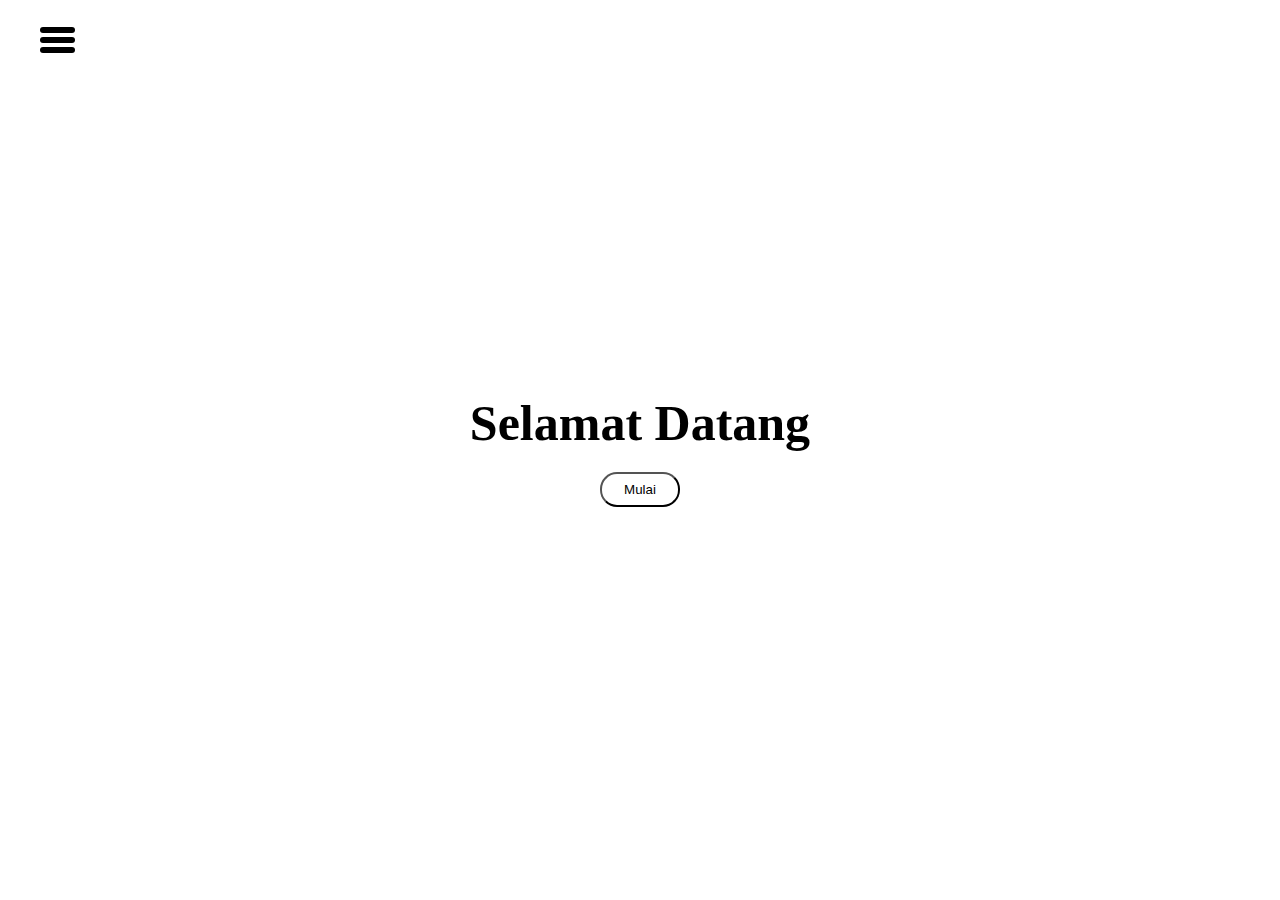
<file: index.html>
<!DOCTYPE html>
<html lang="en">
<head>
	<meta charset="UTF-8">
	<meta name="viewport" content="width=device-width, initial-scale=1.0">
	<title>Pintasan Satria</title>
	<link rel="stylesheet" href="css/style.css">
</head>
<body>
	<div class="container">
		<nav>
			<div class="menu-toggle">
				<span></span>
				<span></span>
				<span></span>
			</div>
		</nav>
		<div class="conten">
			<div class="isi">			
				<h2>Selamat Datang</h2>
				<button>
					<a href="code/main.html">Mulai</a>
				</button>
			</div>	
		</div>
	</div>
</body>
</html>
</file>
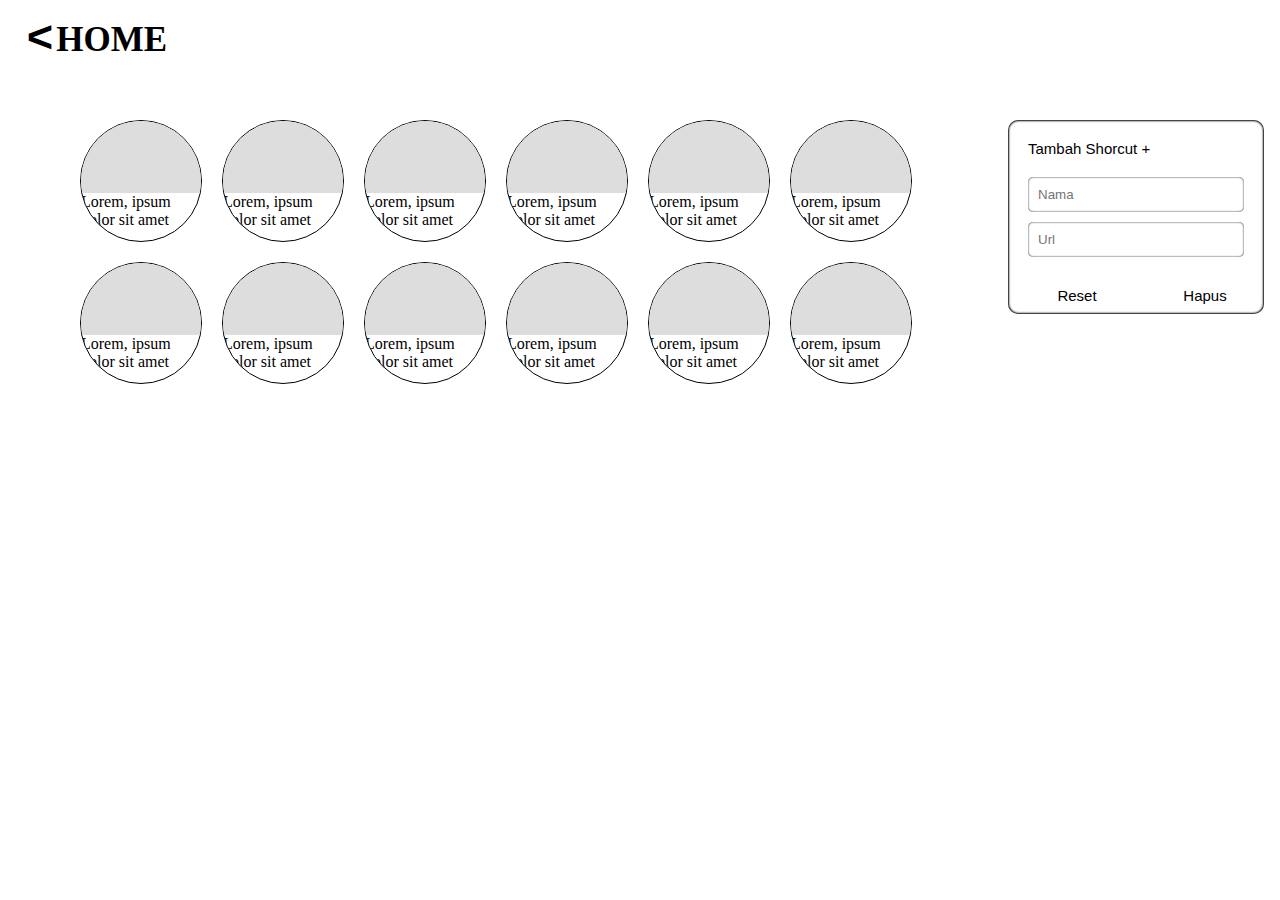
<file: code/main.html>
<!DOCTYPE html>
<html lang="en">
<head>
	<meta charset="UTF-8">
	<meta name="viewport" content="width=device-width, initial-scale=1.0">
	<title>Main</title>
	<link rel="stylesheet" href="../css/style.css">
</head>
<body>
	<div class="container">
		<div class="back">
			<a href="../index.html">
				<span>&lt </span>
				<span>HOME</span>
			</a>
		</div>

		<div class="side">
			<div class="isi">
				<!--  car -->
				<div class="card">
					<div class="header"></div>
					<div class="keterangan">
						<p>
							Lorem, ipsum dolor sit amet 
						</p>
					</div>
				</div>
				<div class="card">
					<div class="header"></div>
					<div class="keterangan">
						<p>
							Lorem, ipsum dolor sit amet 
						</p>
					</div>
				</div>
				<div class="card">
					<div class="header"></div>
					<div class="keterangan">
						<p>
							Lorem, ipsum dolor sit amet 
						</p>
					</div>
				</div>
				<div class="card">
					<div class="header"></div>
					<div class="keterangan">
						<p>
							Lorem, ipsum dolor sit amet 
						</p>
					</div>
				</div>
				<div class="card">
					<div class="header"></div>
					<div class="keterangan">
						<p>
							Lorem, ipsum dolor sit amet 
						</p>
					</div>
				</div>
				<div class="card">
					<div class="header"></div>
					<div class="keterangan">
						<p>
							Lorem, ipsum dolor sit amet 
						</p>
					</div>
				</div>
				<div class="card">
					<div class="header"></div>
					<div class="keterangan">
						<p>
							Lorem, ipsum dolor sit amet 
						</p>
					</div>
				</div>
				<div class="card">
					<div class="header"></div>
					<div class="keterangan">
						<p>
							Lorem, ipsum dolor sit amet 
						</p>
					</div>
				</div>
				<div class="card">
					<div class="header"></div>
					<div class="keterangan">
						<p>
							Lorem, ipsum dolor sit amet 
						</p>
					</div>
				</div>
				<div class="card">
					<div class="header"></div>
					<div class="keterangan">
						<p>
							Lorem, ipsum dolor sit amet 
						</p>
					</div>
				</div>
				<div class="card">
					<div class="header"></div>
					<div class="keterangan">
						<p>
							Lorem, ipsum dolor sit amet 
						</p>
					</div>
				</div>
				<div class="card">
					<div class="header"></div>
					<div class="keterangan">
						<p>
							Lorem, ipsum dolor sit amet 
						</p>
					</div>
				</div>
				<!-- end card -->
			</div>
			<div class="sidebar">
				<form action="">
					<button>Tambah Shorcut +</button>
					<input type="text" placeholder="Nama">
					<input type="text" placeholder="Url">
				</form>	
				<div class="tombol">
					<button>Reset</button>
					<button>Hapus</button>
				</div>
			</div>
		</div>
	</div>
</body>
</html>
</file>
<file: css/style.css>
*{
	margin:0;
	padding: 0;
}

body{
	font-family: serif;
	/*background-image: url(../img/Walpaper.jpg);*/
	/*background-size: cover;*/
	min-height: 100vh;
	overflow-x: hidden;
}

.container{
	position: relative;
	box-sizing: border-box;
	width:100%;
	height:100vh;
	/*border:1px solid black;*/
}

nav{
	display: flex;
	height:80px;
	align-items: center;
	box-sizing: border-box;
	margin:auto;
	z-index: 9999;
	position: absolute;
}

nav .menu-toggle{
	display: flex;
	height:30px;
	/*border:1px solid black;*/
	position: relative;
	flex-direction: column;
	justify-content: space-around;
	align-items: center;
	box-sizing: border-box;
	left:40px;
}

nav .menu-toggle span{
	background: black;
	border-radius:6px;
	width: 35px;
	height:6px;
}

.conten{
	display: flex;
	justify-content: center;
	align-items: center;
	/*border:1px solid black;*/
	height:100vh;
}

h2{
	font-size: 50px;
}

.conten .isi{
	text-align: center;
	align-items: center;
	width:50%;
	height:50%px;
	margin:auto;
	/*border:1px solid black;*/
	display: flex;	
	flex-direction: column;
}

.conten .isi span{
	margin:auto;

}

.isi button{
	height:35px;
	width:80px;
	border-radius: 17px;
	margin-top: 20px;
	background: none;
}

.conten .isi button a{
	text-decoration: none;
	color: black;
}




/* file main.php */

.container .back{
	/*background-color: lightgreen;*/
	height: 80px;
	box-sizing: border-box;
	/*border:1px solid black;*/
	display: flex;
}

.container .back a{
	text-decoration: none;
	color:#000000;
	margin-left: 15px;
	font-size: 35px;
	font-weight: bold;
	display: flex;
	align-items: center;
	box-sizing: border-box;
	width: 12%;
	padding-left: 10px;
	justify-content: space-around;
	/*border:1px solid black;*/
}

.container .back a span:first-child{
	font-size: 45px;
	font-family: "Courier New";
}

.container .side{
	width:100%;
	display: flex;
	/*border:1px solid black;*/
	margin:40px auto;
	justify-content: space-around;
}

.container .side .isi{
	width:75%;
	/*border:1px solid black;*/
	display: flex;
	flex-wrap: wrap;
	box-sizing: border-box;
	justify-content: center;
}
.container .side .sidebar{
	width:20%;
	height:100%;
	box-sizing: border-box;
	/*border:2px solid black;*/
	display: flex;
	flex-direction: column;
	border-radius: 10px;
	box-shadow:inset 0 0 2px 1px black;
}


.side .isi .card {
	margin:0 10px 20px;
	width: 120px;
	height: 120px;
	border:1px solid black;
	border-radius: 50%;
	overflow: hidden;
}

.side .isi .card .header{
	height: 60%;
	width: 120px;
	background-color: #ddd;
}

.side .sidebar form{
	display: flex;
	flex-direction: column;
	text-align: center;
	box-sizing: border-box;
	padding:20px;
}

.side .sidebar form input[type='text']{
	padding:10px;
	border:none;
	box-shadow:inset 0 0 2px black;
	border-radius: 5px;
	margin-bottom: 10px;
}

.side .sidebar form button{
	background: none;
	margin-bottom: 20px;
	font-size:15px;
	border:none;
	text-align: left;
}
.container .side .sidebar .tombol {
	display: flex;

}

.container .side .sidebar .tombol button{
	margin-left: 10px;
	background: none;
	border:none;
	font-size: 15px;
	width:50%;
	/*border:1px solid black;*/
	margin-left: 10px;
	margin-bottom: 10px;
}




@media screen and (max-width: 574px) {
	.container .side{
		flex-direction: column;
	}
	.container .side .sidebar{
		width:100%;
	}

	.container .side .isi{
		width:100%;
	}
	.container .back{
		height: 40px;
		width:800px;
	}


	.container .back a{
		font-size: 20px;
	}

	.container .back a span:first-child{
		font-size: 27px;
	}

}
</file>
